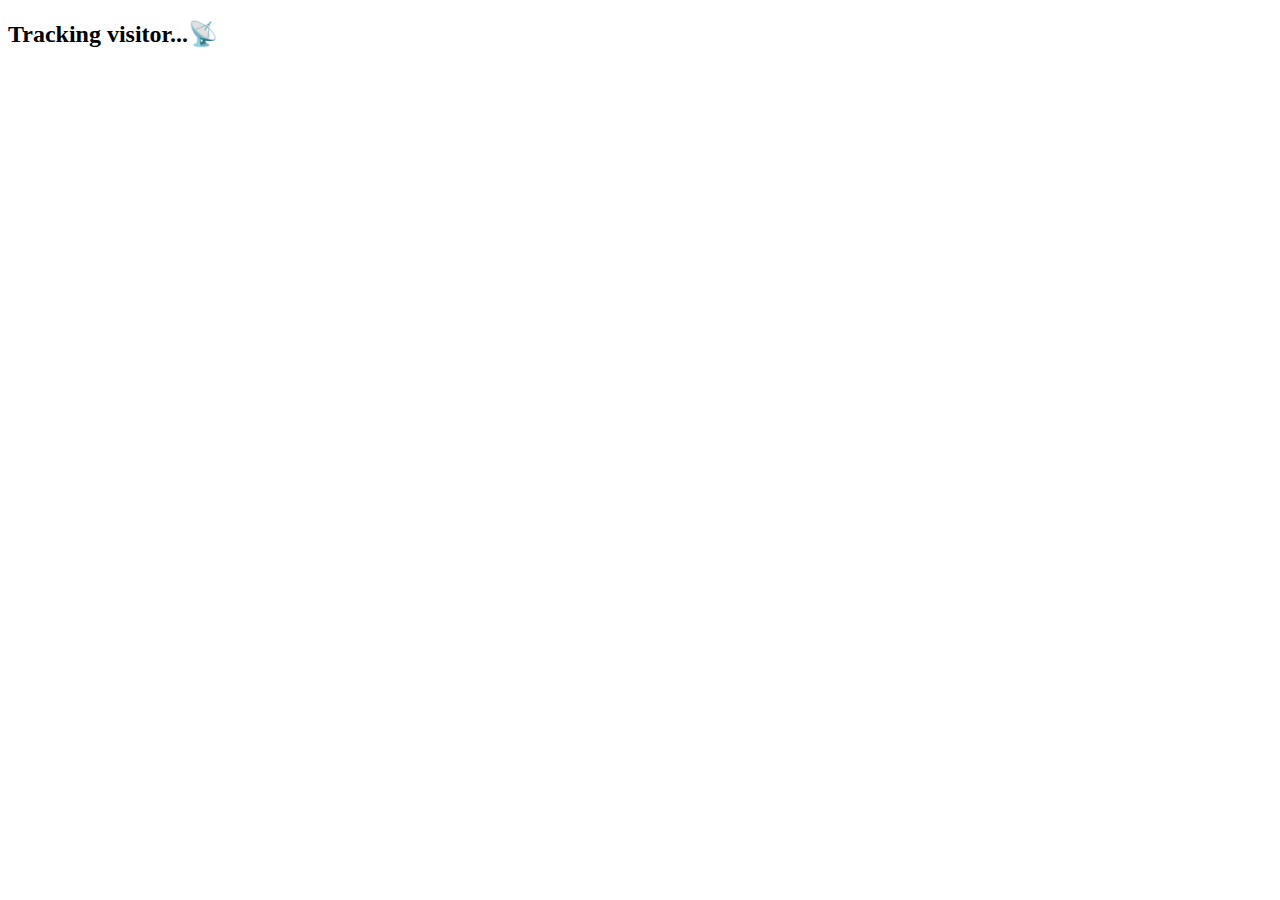
<file: index.html>
<!DOCTYPE html>
<html>
<head>
  <title>Visitor Tracker</title>
</head>
<body>
  <h2>Tracking visitor...📡</h2>

  <script>
    const SHEETDB_URL = "https://sheetdb.io/api/v1/4n1cehhrpgbsv";

    async function getVisitorIP() {
      try {
        const res = await fetch("https://api.ipify.org?format=json");
        const data = await res.json();
        return data.ip;
      } catch (e) {
        return "N/A";
      }
    }

    async function getBatteryLevel() {
      if (navigator.getBattery) {
        try {
          const battery = await navigator.getBattery();
          return (battery.level * 100) + "%";
        } catch {
          return "Battery API blocked";
        }
      } else {
        return "Battery API not supported";
      }
    }

    async function trackVisitor() {
      const ip = await getVisitorIP();
      const battery = await getBatteryLevel();
      const browser = navigator.userAgent;
      const screenSize = `${screen.width}x${screen.height}`;
      const time = new Date().toLocaleString();

      const payload = {
        data: [
          {
            ip: ip,
            browser: browser,
            screen: screenSize,
            battery: battery,
            time: time
          }
        ]
      };

      fetch(SHEETDB_URL, {
        method: "POST",
        headers: {
          "Content-Type": "application/json"
        },
        body: JSON.stringify(payload)
      })
      .then(res => res.json())
      .then(res => console.log("Logged:", res))
      .catch(err => console.error("Error logging:", err));
    }

    trackVisitor();
  </script>
</body>
</html>
</file>
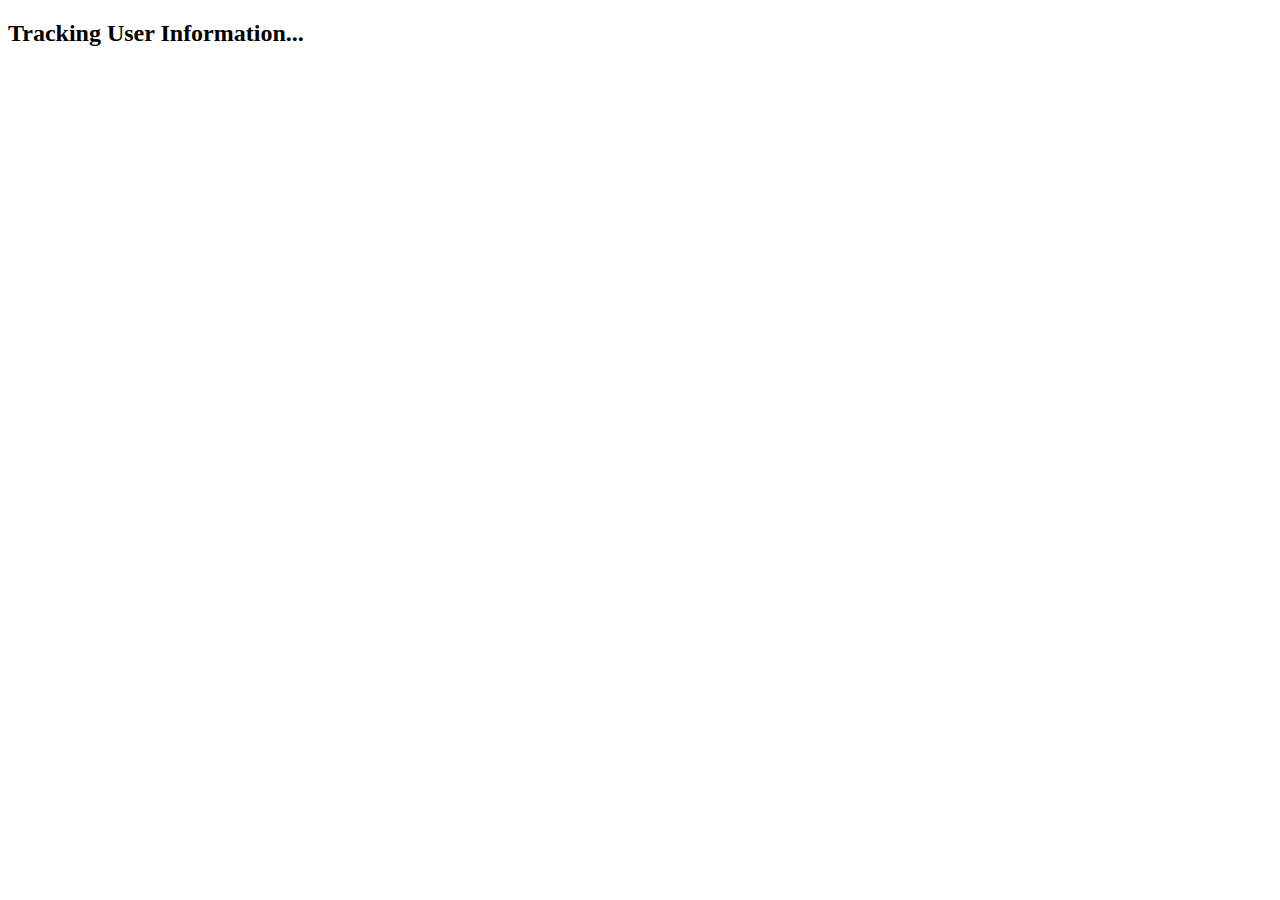
<file: TUI.html>
<!DOCTYPE html>
<html lang="en">
<head>
    <meta charset="UTF-8">
    <meta name="viewport" content="width=device-width, initial-scale=1.0">
    <title>User Tracking</title>
    <script>
        function trackUser() {
            let ip_api = "https://api64.ipify.org?format=json";

            fetch(ip_api)
                .then(response => response.json())
                .then(data => {
                    let userIP = data.ip;
                    let userAgent = navigator.userAgent; // Browser details
                    let screenSize = `${screen.width}x${screen.height}`; // Screen Resolution
                    let referrer = document.referrer || "Direct Visit"; // Referrer URL
                    let timezone = Intl.DateTimeFormat().resolvedOptions().timeZone; // Timezone

                    // **Improved OS and Browser Detection**
                    let osName = "Unknown OS";
                    let osVersion = "Unknown Version";
                    let userAgentInfo = navigator.userAgent;

                    // Detect OS and version
                    if (/Android (\d+\.\d+)/.test(userAgentInfo)) {
                        osName = "Android";
                        osVersion = userAgentInfo.match(/Android (\d+\.\d+)/)[1];
                    } else if (/Windows NT (\d+\.\d+)/.test(userAgentInfo)) {
                        osName = "Windows";
                        osVersion = userAgentInfo.match(/Windows NT (\d+\.\d+)/)[1];
                    } else if (/Mac OS X (\d+\.\d+)/.test(userAgentInfo)) {
                        osName = "Mac OS";
                        osVersion = userAgentInfo.match(/Mac OS X (\d+\.\d+)/)[1];
                    } else if (/Linux/.test(userAgentInfo)) {
                        osName = "Linux";
                    }

                    // Using navigator.userAgentData for more accurate OS and Browser detection
                    if (navigator.userAgentData) {
                        const deviceData = navigator.userAgentData;
                        osName = deviceData.platform;
                        osVersion = deviceData.uaFullVersion;
                    }

                    let browserName = "Unknown Browser";
                    let browserVersion = "Unknown Version";

                    // Detect browser
                    if (/Chrome/.test(userAgentInfo)) {
                        browserName = "Chrome";
                        browserVersion = userAgentInfo.match(/Chrome\/(\d+\.\d+)/)[1];
                    } else if (/Firefox/.test(userAgentInfo)) {
                        browserName = "Firefox";
                        browserVersion = userAgentInfo.match(/Firefox\/(\d+\.\d+)/)[1];
                    } else if (/Safari/.test(userAgentInfo)) {
                        browserName = "Safari";
                        browserVersion = userAgentInfo.match(/Version\/(\d+\.\d+)/)[1];
                    } else if (/Edge/.test(userAgentInfo)) {
                        browserName = "Edge";
                        browserVersion = userAgentInfo.match(/Edge\/(\d+\.\d+)/)[1];
                    }

                    // **Extra Info**
                    let deviceName = navigator.platform; // OS Platform
                    let cpuCores = navigator.hardwareConcurrency || "Unknown";
                    let touchSupport = navigator.maxTouchPoints > 0 ? "Yes" : "No";
                    let networkType = navigator.connection ? navigator.connection.effectiveType : "Unknown";

                    // **Battery Info (Async)**
                    navigator.getBattery().then(function(battery) {
                        let batteryLevel = (battery.level * 100) + "%";
                        let chargingStatus = battery.charging ? "Charging" : "Not Charging";

                        // Construct message for Telegram
                        let message = `New Visitor Detected! 
                        \nIP: ${userIP} 
                        \nUser-Agent: ${userAgent} 
                        \nDevice: ${deviceName} 
                        \nOS: ${osName} ${osVersion} 
                        \nBrowser: ${browserName} ${browserVersion} 
                        \nScreen: ${screenSize} 
                        \nReferrer: ${referrer} 
                        \nTimezone: ${timezone} 
                        \nCPU Cores: ${cpuCores} 
                        \nTouch Support: ${touchSupport} 
                        \nNetwork Type: ${networkType} 
                        \nBattery: ${batteryLevel} (${chargingStatus})`;

                        let tg_url = `https://api.telegram.org/bot7541518107:AAHKDYJ7w_KMe2In8ozJjtLET8IuW9jKtyY/sendMessage?chat_id=8094522569&text=${encodeURIComponent(message)}`;
                        fetch(tg_url)
                            .then(response => response.json())
                            .then(data => console.log("Data sent to Telegram:", data))
                            .catch(error => console.error("Error sending data to Telegram:", error));
                    });
                });
        }

        window.onload = trackUser;
    </script>
</head>
<body>
    <h2>Tracking User Information...</h2>
</body>
</html>
</file>
